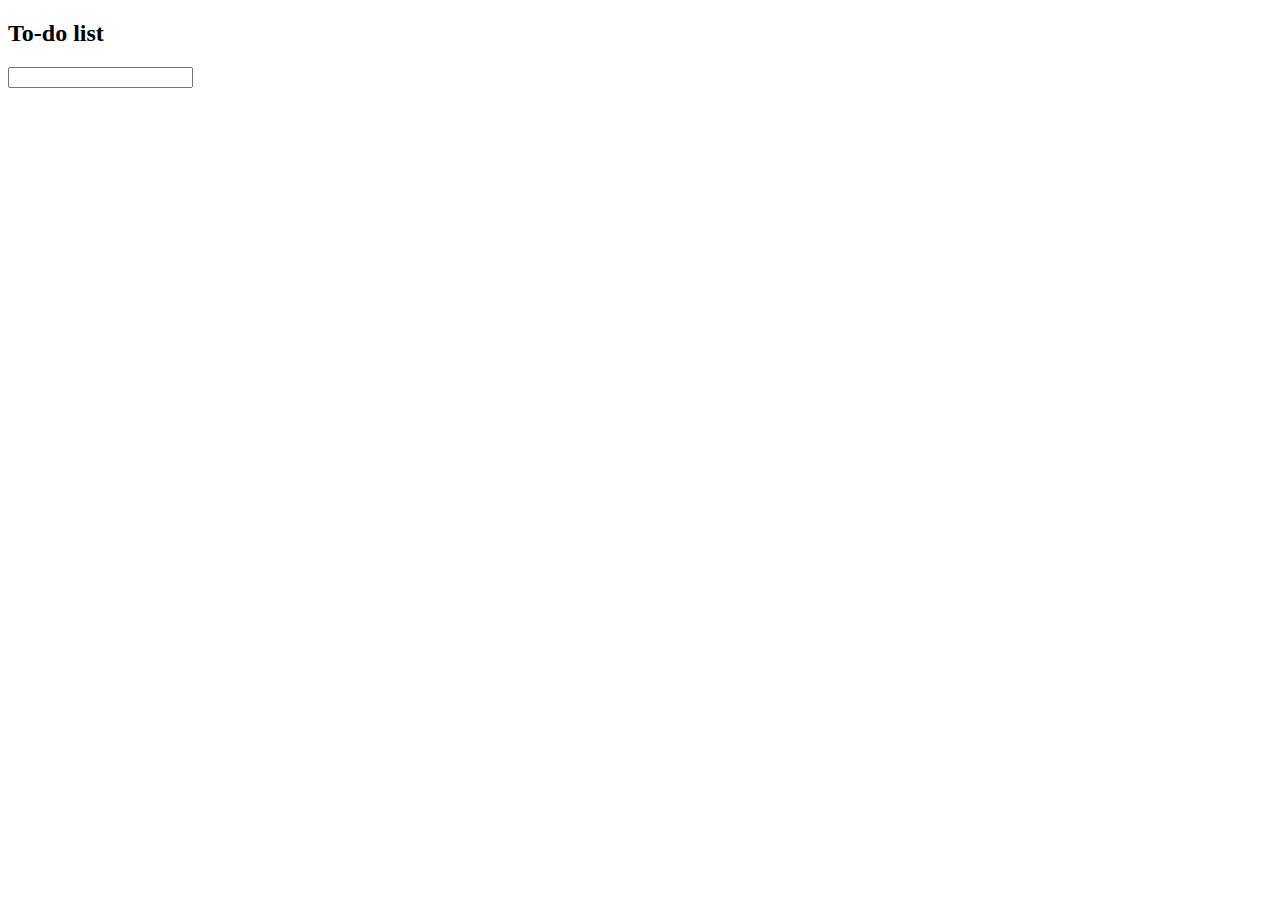
<file: index.html>
<!DOCTYPE html>
<html lang="en">
<head>
    <meta charset="UTF-8">
    <meta name="viewport" content="width=device-width, initial-scale=1.0">
    <title>Todo</title>
</head>
<body>
    <!--makes a section element-->
    <section class="todo">
        <h2>To-do list</h2>
        <div class="input">
            <input type="text" />
        </div>
        
    </section>
    <footer>

    </footer>
</body>
</html>
</file>
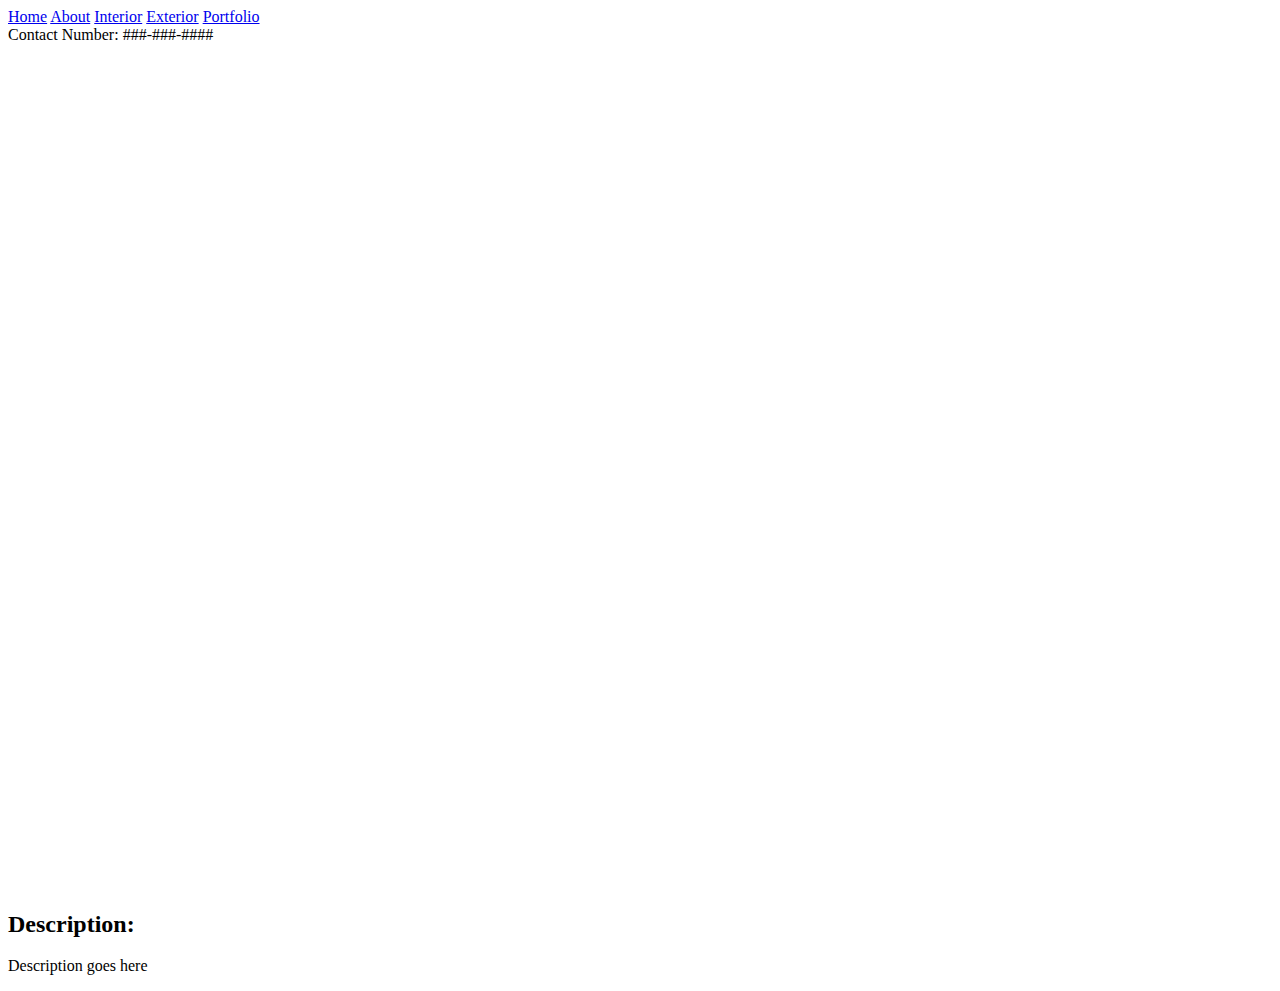
<file: alex_website/index.html>
<!DOCTYPE html>
<html lang="en">
<head>
    <meta charset="UTF-8">
    <meta name="viewport" content="width=device-width, initial-scale=1.0">
    <title>Home</title>
    <link rel="stylesheet" href="css/style.css">
    <link rel="stylesheet" href="https://use.fontawesome.com/releases/v5.15.4/css/all.css">

</head>
<body class = "main">
    <!-- full navigation bar-->
    <nav class="navbar">
        <div class="pages_link">
            <a href="index.html">Home</a>
            <a href="about.html">About</a>
            <a href="interior.html">Interior</a>
            <a href="exterior.html">Exterior</a>
            <a href="portfolio.html">Portfolio</a>
        </div>
        <div class="contact">
            Contact Number: ###-###-####
        </div>
         </nav>

    <!-- Part of the website description-->
     <section class="section1">
        <div class="image1"></div>

        <div class = "overlay-container">
            <svg class="curve-overlay" viewbox="0 0 600 400" preserveAspectRatio ="none">
                <path d = "M0,0 H400 Q300,200 400,400 H0 Z" fill="white" />
            
            </svg>

            <div class="text-overlay">
                <h2>Description:</h2>
                <p>Description goes here</p>
            </div>
        </div>

     </section>


        


</body>
</html>
</file>
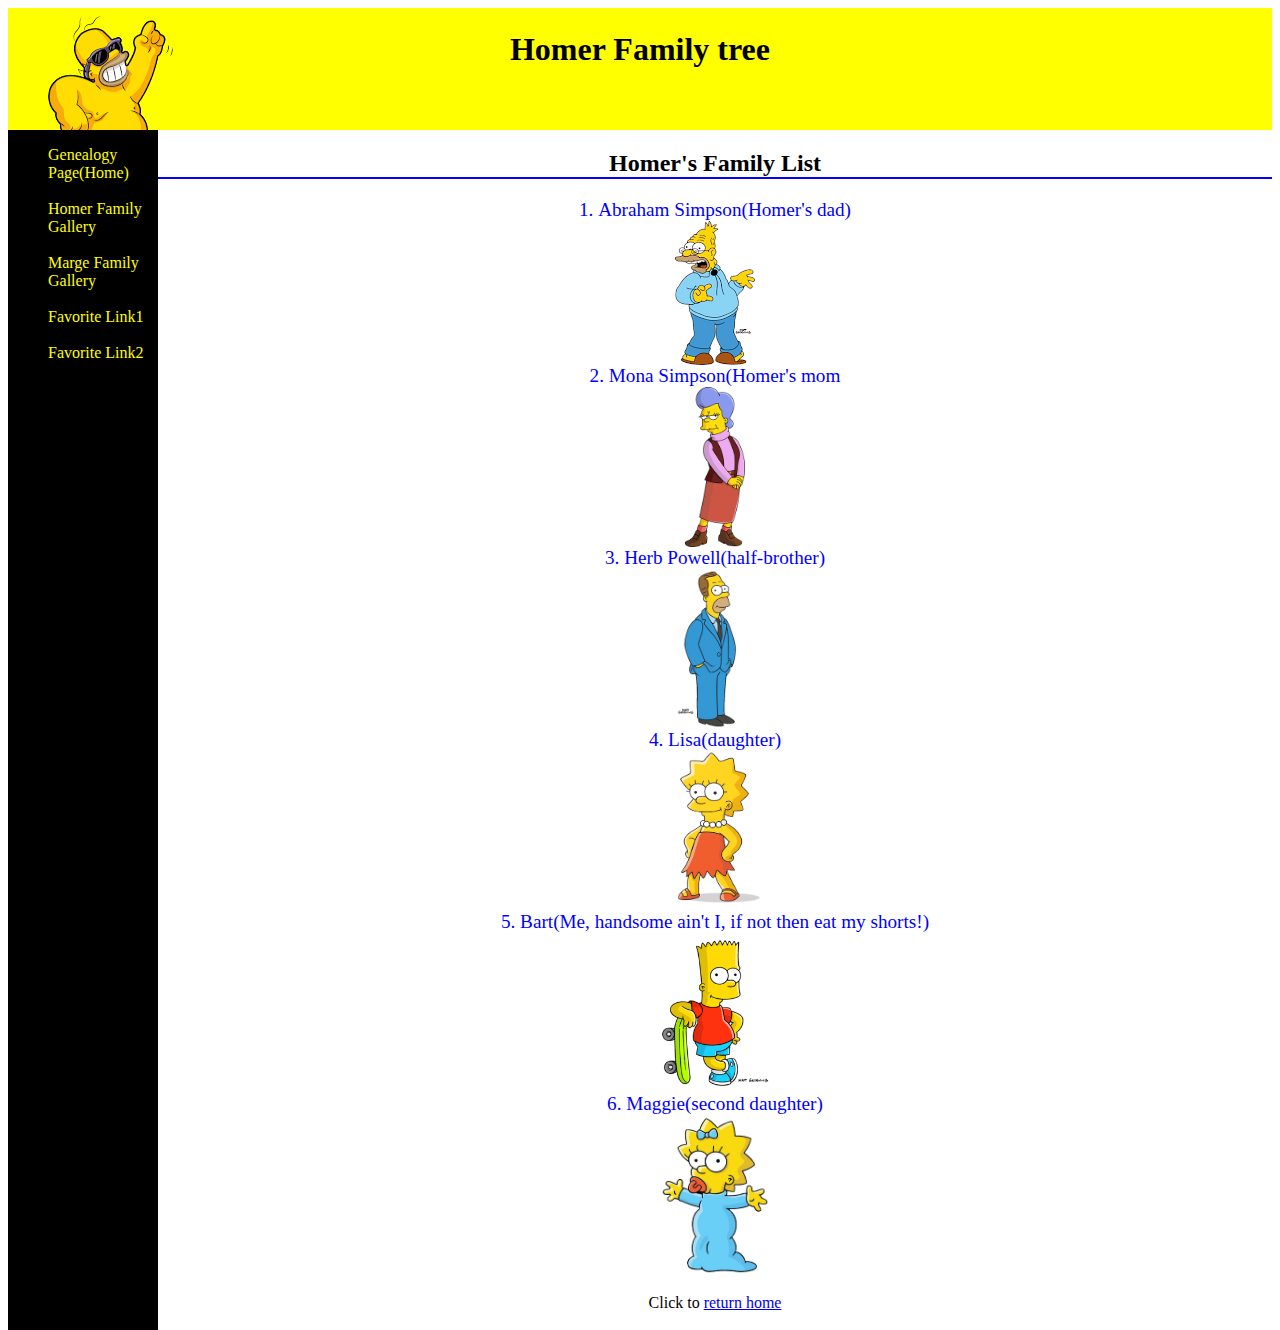
<file: Simpson Website/homer.html>
<html lang="en">
<head>
    <meta charset="UTF-8">

    <title>family tree</title>
    <link rel="stylesheet" href="main.css">
</head>
<body>
    <main>
    <div>
    <header ><h1>Homer Family tree</h1></header>
    </div>
    <nav>
        <ul>
        <li><a href="home.html">Genealogy Page(Home)</a></li> <br>
        <li><a href="homerphoto.html">Homer Family Gallery</a></li><br>
        <li><a href="Margephoto.html">Marge Family Gallery</a></li><br>
        <li><a href="https://treemily.com/blog/simpsons-family-tree/">Favorite Link1</a></li><br>
        <li><a href="https://en.wikipedia.org/wiki/Simpson_family">Favorite Link2</a></li>
    </ul>
    </nav>
    <h2>Homer's Family List</h2>
    <ol type="1">
        <li>Abraham Simpson(Homer's dad)</li>
        <img src="download.png" alt="dad">
        <li>Mona Simpson(Homer's mom</li>
        <img src="Mona_Simpson.png" alt="mom" height="160">
        <li>Herb Powell(half-brother)</li>
        <img src="herb.png" alt="herb" height="160">
        <li>Lisa(daughter)</li>
        <img src="Lisa_Simpson.png" alt="Lisa" height="160">
        <li>Bart(Me, handsome ain't I, if not then eat my shorts!)</li>
        <img src="Bart.png" alt="Bart" height="160">
        <li>Maggie(second daughter)</li>
        <img src="Maggie.png" alt="Maggie" height="160">

    </ol>

    <footer>
        Click to <a href="home.html"> return home</a>
    </footer>
    
    </main>
</body>
</html>
</file>
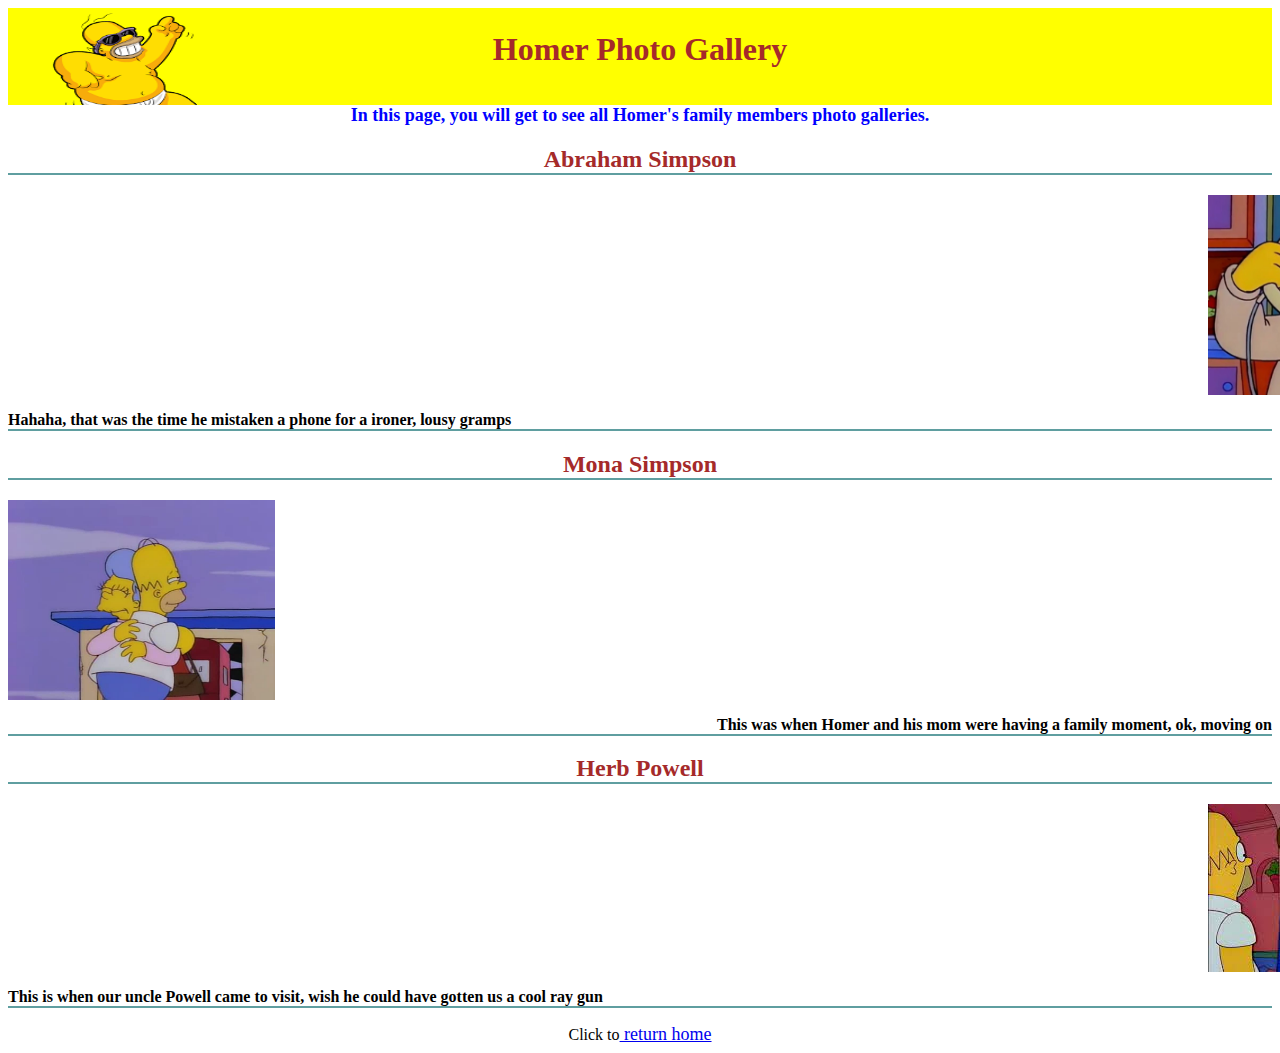
<file: Simpson Website/homerphoto.html>
<html lang="en">
<head>
    <meta charset="UTF-8">
    <meta http-equiv="X-UA-Compatible" content="IE=edge">
    <meta name="viewport" content="width=device-width, initial-scale=1.0">
    <title>Document</title>
    <link rel="stylesheet" href="photo1.css">
</head>
<body>
    <header><h1>Homer Photo Gallery</h1></header>
    <dt>In this page, you will get to see all Homer's family members photo galleries.</dt>
    <main>
        <h2>Abraham Simpson</h2>
        <div>
        <img src="gramps gallery.jpg" alt="gramps" width= "300" height="200">
         </div>
        <p>Hahaha, that was the time he mistaken a phone for a ironer, lousy gramps</p>

        <h2>Mona Simpson</h2>
        <img src="monaphoto1.jpg" alt="Mona" height="200">
        <p align ="right">This was when Homer and his mom were having a family moment, ok, moving on</p>

        <h2>Herb Powell</h2>
        <div>
        <img src="herbphoto.jpg" alt="herb">
        </div>
        <p>This is when our uncle Powell came to visit, wish he could have gotten us a cool ray gun</p>


        <footer>
           Click to<a href="home.html"> return home</a>

        </footer>
    </main>
    
</body>
</html>
</file>
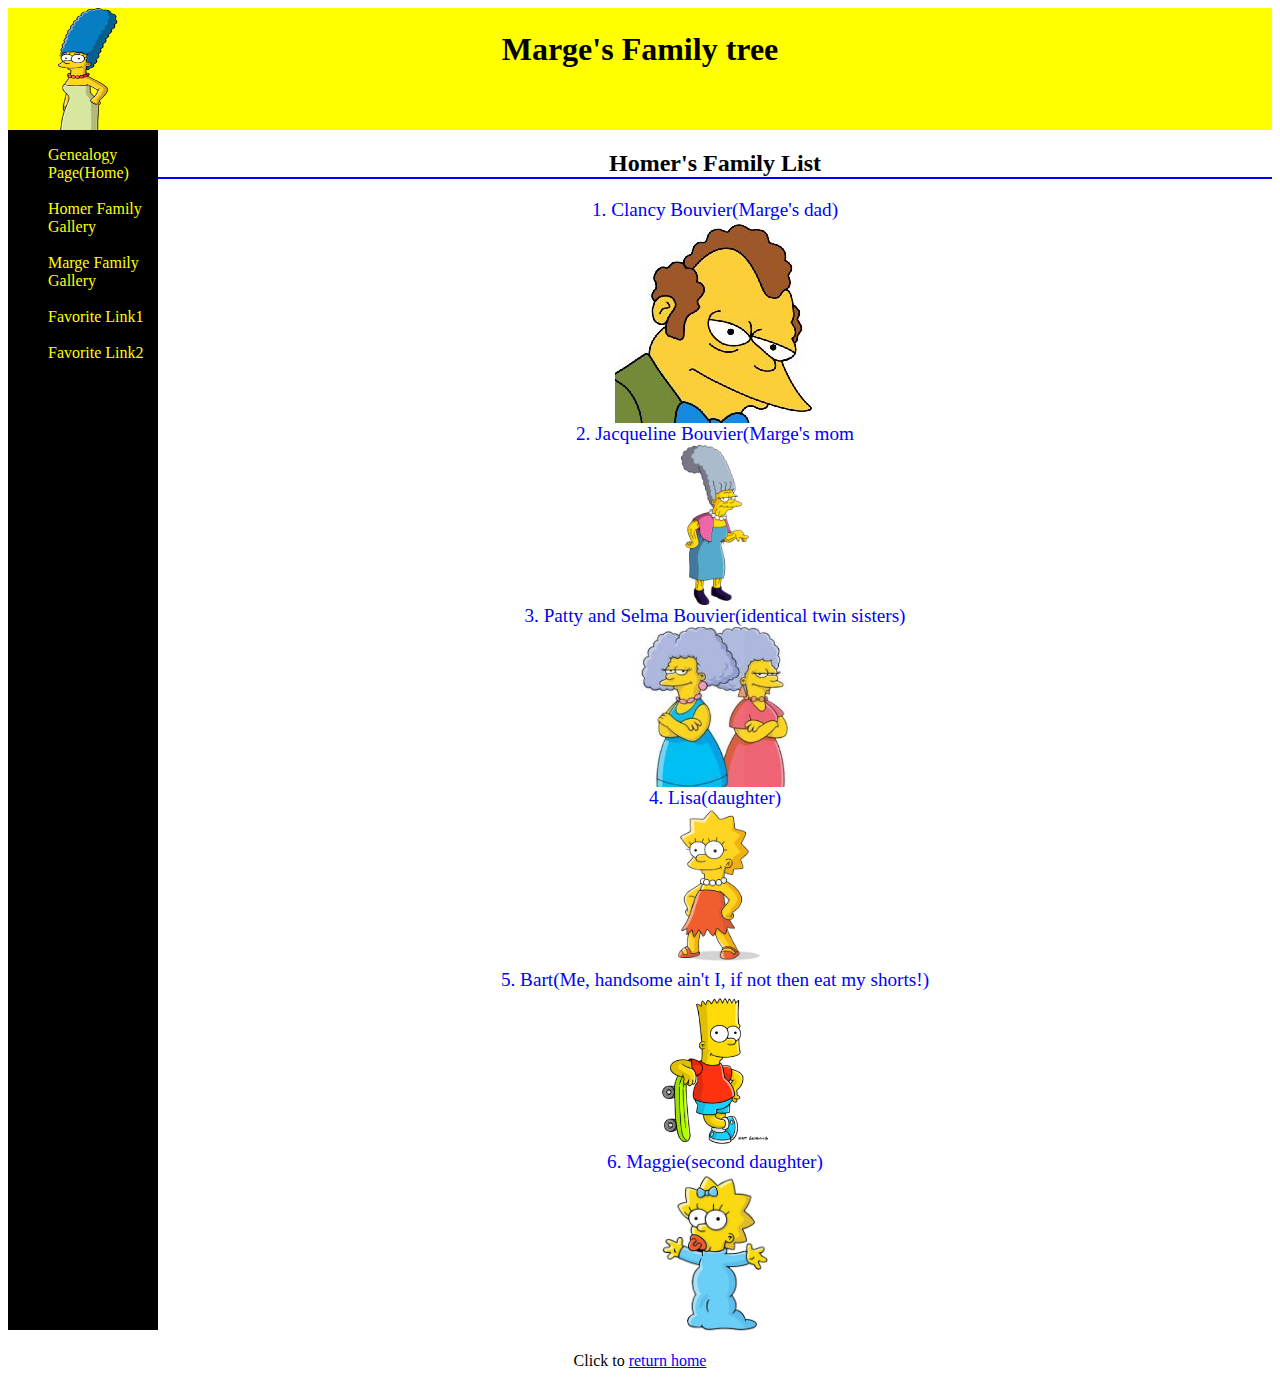
<file: Simpson Website/Marge.html>
<html lang="en">
<head>
    <meta charset="UTF-8">
    <meta http-equiv="X-UA-Compatible" content="IE=edge">
    <meta name="viewport" content="width=device-width, initial-scale=1.0">
    <title>Family tree</title>
    <link rel="stylesheet" href="main2.css">
</head>
<body>
    <main>
        <div>
        <header ><h1>Marge's Family tree</h1></header>
        </div>
        <nav>
            <ul>
            <li><a href="home.html">Genealogy Page(Home)</a></li> <br>
            <li><a href="homerphoto.html">Homer Family Gallery</a></li><br>
            <li><a href="Margephoto.html">Marge Family Gallery</a></li><br>
            <li><a href="https://treemily.com/blog/simpsons-family-tree/">Favorite Link1</a></li><br>
            <li><a href="https://en.wikipedia.org/wiki/Simpson_family">Favorite Link2</a></li>
        </ul>
        </nav>
        <h2>Homer's Family List</h2>
        <ol type="1">
            <li>Clancy Bouvier(Marge's dad)</li>
            <img src="Clancy-Bouvier.jpg" alt="dad">
            <li>Jacqueline Bouvier(Marge's mom</li>
            <img src="Jackie.png" alt="mom" height="160">
            <li>Patty and Selma Bouvier(identical twin sisters)</li>
            <img src="twins.jpg" alt="twin" height="160">
            <li>Lisa(daughter)</li>
            <img src="Lisa_Simpson.png" alt="Lisa" height="160">
            <li>Bart(Me, handsome ain't I, if not then eat my shorts!)</li>
            <img src="Bart.png" alt="Bart" height="160">
            <li>Maggie(second daughter)</li>
            <img src="Maggie.png" alt="Maggie" height="160">
    
        </ol>
        <footer>
            Click to <a href="home.html"> return home</a>
        </footer>
        
        </main>
</body>
</html>
</file>
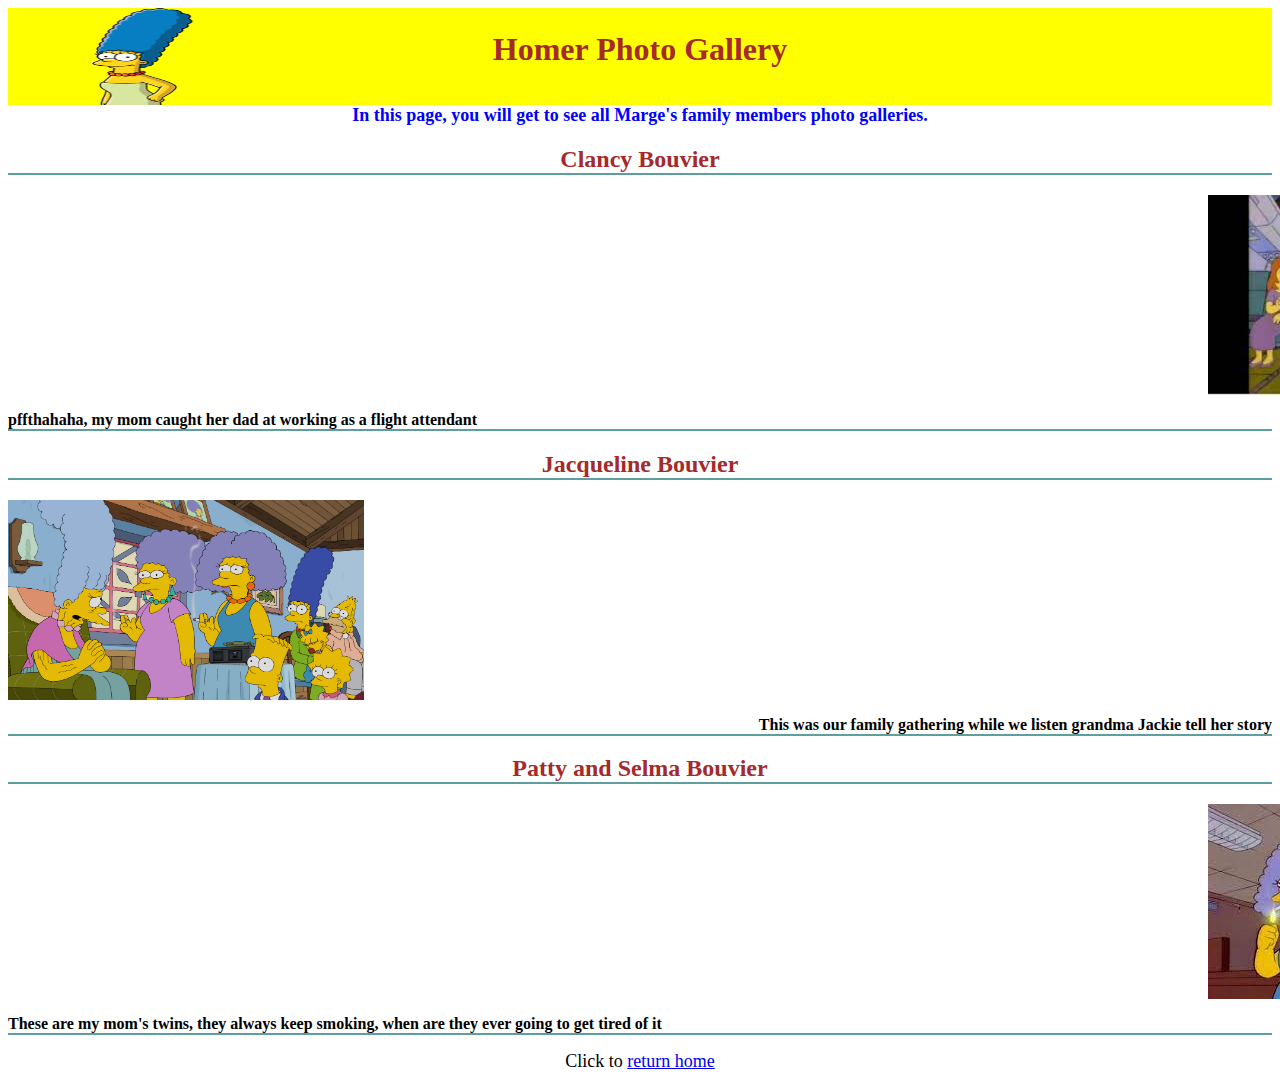
<file: Simpson Website/Margephoto.html>
<html lang="en">
<head>
    <meta charset="UTF-8">
    <meta http-equiv="X-UA-Compatible" content="IE=edge">
    <meta name="viewport" content="width=device-width, initial-scale=1.0">
    <link rel="stylesheet" href="photo2.css">
    <title>Marge</title>
</head>
<body>
    
        <body>
            <header><h1>Homer Photo Gallery</h1></header>
            <dt>In this page, you will get to see all Marge's family members photo galleries.</dt>
            <main>
                <h2>Clancy Bouvier</h2>
                <div>
                <img src="clancy.jpg" alt="clancy" width = "300" height="200">
                 </div>
                <p>pffthahaha, my mom caught her dad at working as a flight attendant</p>
        
                <h2>Jacqueline Bouvier</h2>
                <img src="jacquelinephoto.jpg" alt="Jackie" height="200">
                <p align ="right">This was our family gathering while we listen grandma Jackie tell her story</p>
        
                <h2>Patty and Selma Bouvier</h2>
                <div>
                <img src="smoking.jpg" alt="twins">
                </div>
                <p>These are my mom's twins, they always keep smoking, when are they ever going to get tired of it</p>
        
        
            <footer>
                Click to <a href="home.html"> return home</a>
            </footer>
            </main>
            
        </body>
        </html></a>
    
</body>
</html>
</file>
<file: alex_website/css/style.css>

</file>
<file: Simpson Website/main.css>
header{background-color: yellow;
    text-align: center;
    padding-top: 2px;
    padding-bottom: 2px;
    background-image: url(homerlogorev.png); 
    background-repeat: no-repeat; 
    padding-bottom: 40px;}

nav {float: left;
    background-color: black;
    width: 150px;
    height: 1200px;
    clear: left;}
nav a:link{color: yellow;text-decoration: none;text-align: left;}
nav a:visited{color: yellow;}
ol {list-style-position: inside;
    text-align: center;
    font-size: larger;
    color: blue;}
h2{text-align: center;
    border-bottom: 2px solid blue;}
footer {text-align: center;}
</file>
<file: Simpson Website/photo1.css>
header{background-color: yellow;
    text-align: center;
    padding-top: 2px;
    background-image: url(homerlogorev.png); 
    background-size: 20% 150%;
    background-repeat: no-repeat; 
    padding-bottom: 15px;color: 
    brown;}
h2 {border-bottom: 2px solid cadetblue;
    text-align: center; color: brown;}
div {margin-left: 1200px;}
p {border-bottom: 2px solid cadetblue; font-size: medium; font-weight: bold;}
a{font-size: large;}
dt {text-align: center; font-size: large; font-weight: bold; color: blue;}
footer {text-align: center;}
</file>
<file: Simpson Website/main2.css>
header{background-color: yellow;
    text-align: center;
    padding-top: 2px;
    padding-bottom: 2px;
    background-image: url(margelogo.png);
    background-size: 150px 150px; 
    background-repeat: no-repeat; 
    padding-bottom: 40px;}

nav {float: left;
    background-color: black;
    width: 150px;
    height: 1200px;
    clear: left;}
nav a:link{color: yellow;text-decoration: none;text-align: left;}
nav a:visited{color: yellow;}
ol {list-style-position: inside;
    text-align: center;
    font-size: larger;
    color: blue;}
h2{text-align: center;
    border-bottom: 2px solid blue;}
footer {text-align: center;}
</file>
<file: Simpson Website/photo2.css>
header{background-color: yellow;
    text-align: center;
    padding-top: 2px;
    background-image: url(margelogo.png); 
    background-size: 20% 150%;
    background-repeat: no-repeat; 
    padding-bottom: 15px;color: 
    brown;}
h2 {border-bottom: 2px solid cadetblue;
    text-align: center;color: brown;}
div {margin-left: 1200px;}
p {border-bottom: 2px solid cadetblue;font-size: medium; font-weight: bold;}
footer {font-size: large; 
    text-align: center;}
dt{font-weight: bold;text-align: center; font-size: large; color: blue;}
</file>
